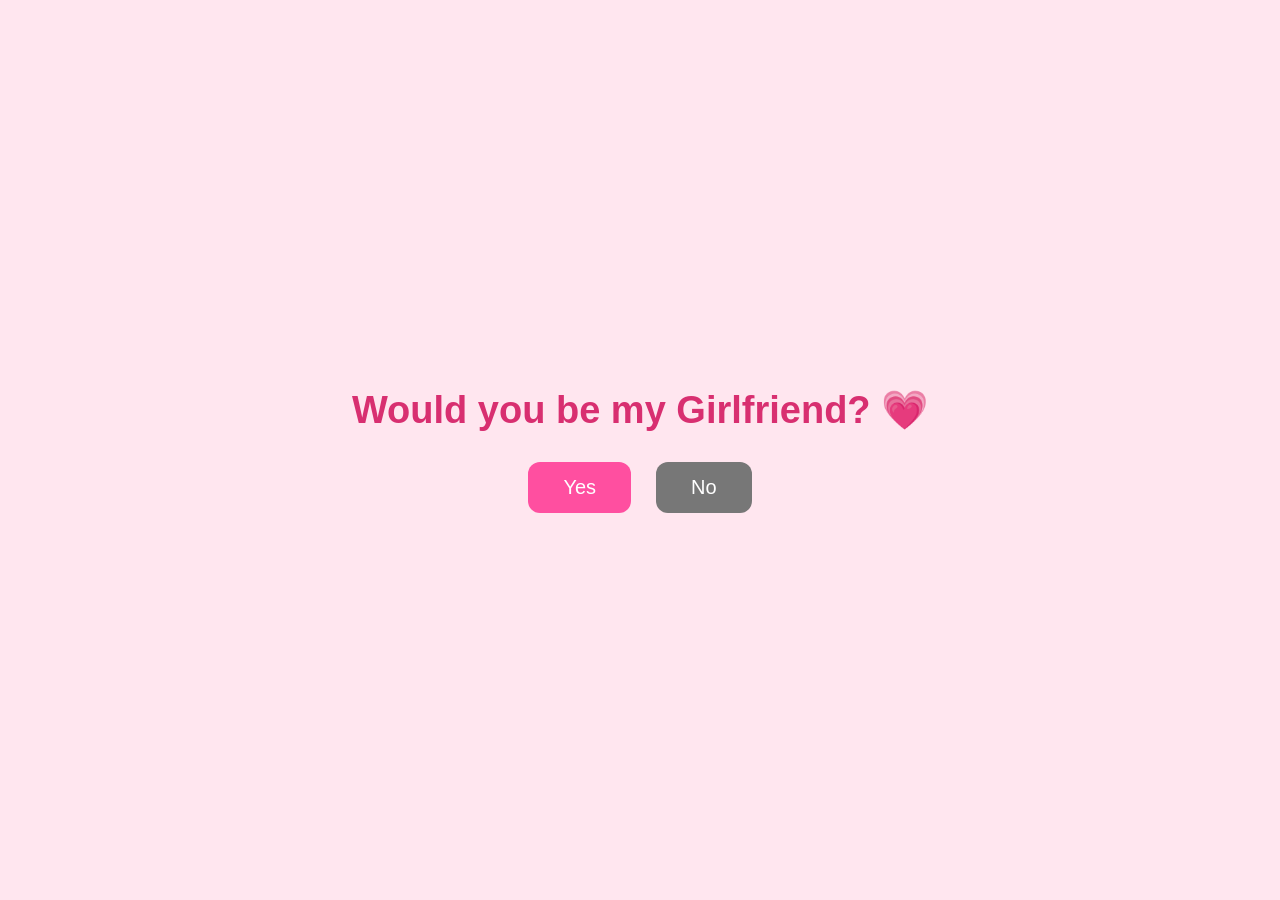
<file: index.html>
<!DOCTYPE html>
<html lang="en">

<head>
    <meta charset="UTF-8">
    <meta name="viewport" content="width=device-width, initial-scale=1.0">

    <title>Question</title>

    <link rel="stylesheet" href="style.css">
</head>

<body>

    <div class="container">

        <h1>Would you be my Girlfriend? 💗</h1>

        <div class="buttons">

            <button id="yesBtn">Yes</button>
            <button id="noBtn">No</button>

        </div>

        <p id="message"></p>

        <!-- Image -->
        <img id="yesImage" src="12345.jpg" alt="Kilig Image">

    </div>

    <script src="script.js"></script>

</body>

</html>
</file>
<file: style.css>
* {
    box-sizing: border-box;
}

body {
    margin: 0;
    min-height: 100vh;

    display: flex;
    justify-content: center;
    align-items: center;

    font-family: Arial, sans-serif;

    background: #ffe6ef;
}

.container {
    width: 100%;
    max-width: 900px;

    text-align: center;

    padding: 30px 20px;
}

h1 {
    color: #d82f70;
    font-size: 38px;
    margin-bottom: 30px;
}

.buttons {
    display: flex;
    justify-content: center;
    align-items: center;
    gap: 25px;
}

button {
    border: none;
    padding: 14px 35px;

    font-size: 20px;
    border-radius: 12px;

    cursor: pointer;

    transition: 0.2s;
}

#yesBtn {
    background: #ff4fa0;
    color: white;
}

#yesBtn:hover {
    transform: scale(1.08);
    background: #ff2f8d;
}

#noBtn {
    background: #777;
    color: white;
}

#message {
    font-size: 22px;
    color: #d82f70;
    margin: 25px 0 20px;
}

/* BIG CENTER IMAGE */
#yesImage {
    display: block;

    width: 500px;
    max-width: 90vw;
    height: auto;

    margin: 20px auto 0;

    border-radius: 18px;

    box-shadow: 0 8px 25px rgba(0, 0, 0, 0.2);
}#yesImage {
    display: none;
    width: 500px;
    max-width: 90%;
    margin: 25px auto;
    border-radius: 20px;
}

#yesImage.show {
    display: block;
}
#noBtn {
    background: #777;
    color: white;
    border: none;
    padding: 14px 35px;
    border-radius: 12px;
    font-size: 20px;
    cursor: pointer;
    touch-action: none;
}
</file>
